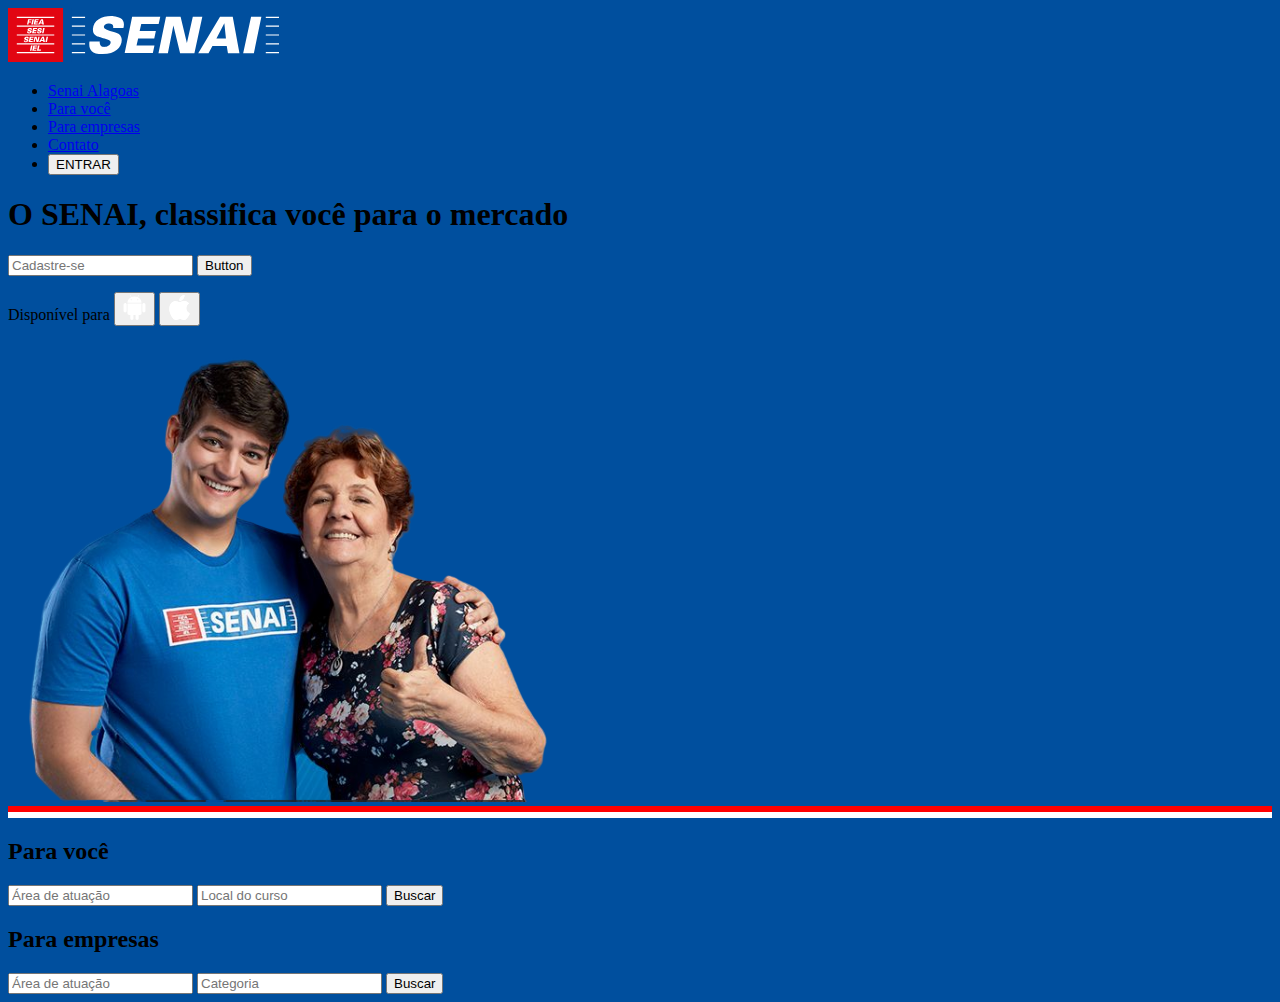
<file: desafioBootstrap/index.html>
<!DOCTYPE html>
<html lang="pt-br">
<head>
    <meta charset="UTF-8">
    <meta http-equiv="X-UA-Compatible" content="IE=edge">
    <meta name="viewport" content="width=device-width, initial-scale=1.0">
    <link rel="stylesheet" href="css/style.css">

    <!-- Links BootStrap -->
    <link href="https://cdn.jsdelivr.net/npm/bootstrap@5.3.0-alpha1/dist/css/bootstrap.min.css" rel="stylesheet" integrity="sha384-GLhlTQ8iRABdZLl6O3oVMWSktQOp6b7In1Zl3/Jr59b6EGGoI1aFkw7cmDA6j6gD" crossorigin="anonymous">
    <script src="https://cdn.jsdelivr.net/npm/bootstrap@5.3.0-alpha1/dist/js/bootstrap.bundle.min.js" integrity="sha384-w76AqPfDkMBDXo30jS1Sgez6pr3x5MlQ1ZAGC+nuZB+EYdgRZgiwxhTBTkF7CXvN" crossorigin="anonymous"></script>
    <script src="https://cdn.jsdelivr.net/npm/@popperjs/core@2.11.6/dist/umd/popper.min.js" integrity="sha384-oBqDVmMz9ATKxIep9tiCxS/Z9fNfEXiDAYTujMAeBAsjFuCZSmKbSSUnQlmh/jp3" crossorigin="anonymous"></script>
    <script src="https://cdn.jsdelivr.net/npm/bootstrap@5.3.0-alpha1/dist/js/bootstrap.min.js" integrity="sha384-mQ93GR66B00ZXjt0YO5KlohRA5SY2XofN4zfuZxLkoj1gXtW8ANNCe9d5Y3eG5eD" crossorigin="anonymous"></script>
    <title>Desafio de BootStrap</title>
</head>
<body class="body container-fluid">
    <div class="ciminha container-fluid">
        <header class="d-flex container flex-wrap justify-content-between p-3 mb-4">
            <a href="/" class="">
                <img src="img/logo.svg" alt="">
            </a>
            <ul class="nav nav-pills text-uppercase text-opacity-75">
              <li class="nav-item"><a href="#" class="nav-link text-white">Senai Alagoas</a></li>
              <li class="nav-item"><a href="#" class="nav-link text-white">Para você</a></li>
              <li class="nav-item"><a href="#" class="nav-link text-white">Para empresas</a></li>
              <li class="nav-item"><a href="#" class="nav-link text-white">Contato</a></li>
              <li class="nav-item"><button type="button" class="btn border border-white text-white p-2 rounded-2">ENTRAR</button></li>
            </ul>
          </header>

          <div class="d-flex justify-content-center">
            <div class="d-flex justify-content-between align-content-center">
                <div class="d-flex flex-column justify-content-center w-25">
                    <h1 class="text-white">O SENAI, classifica você para o mercado</h1>
                    <form action="" class="d-flex">
                        <input type="search" class="form-control rounded-end-0 border-0" placeholder="Cadastre-se" aria-label="cadastre-se">
                        <button type="button" class="bg-danger text-white p-2 border-0 rounded-end-2">Button</button>
                    </form>
                    <p class="text-white mt-3">
                        Disponível para
                        <button type="button" class="btn border-1 border-white">
                            <svg xmlns="http://www.w3.org/2000/svg" width="25" height="25" fill="white" class="bi bi-android2" viewBox="0 0 16 16">
                            <path d="m10.213 1.471.691-1.26c.046-.083.03-.147-.048-.192-.085-.038-.15-.019-.195.058l-.7 1.27A4.832 4.832 0 0 0 8.005.941c-.688 0-1.34.135-1.956.404l-.7-1.27C5.303 0 5.239-.018 5.154.02c-.078.046-.094.11-.049.193l.691 1.259a4.25 4.25 0 0 0-1.673 1.476A3.697 3.697 0 0 0 3.5 5.02h9c0-.75-.208-1.44-.623-2.072a4.266 4.266 0 0 0-1.664-1.476ZM6.22 3.303a.367.367 0 0 1-.267.11.35.35 0 0 1-.263-.11.366.366 0 0 1-.107-.264.37.37 0 0 1 .107-.265.351.351 0 0 1 .263-.11c.103 0 .193.037.267.11a.36.36 0 0 1 .112.265.36.36 0 0 1-.112.264Zm4.101 0a.351.351 0 0 1-.262.11.366.366 0 0 1-.268-.11.358.358 0 0 1-.112-.264c0-.103.037-.191.112-.265a.367.367 0 0 1 .268-.11c.104 0 .19.037.262.11a.367.367 0 0 1 .107.265c0 .102-.035.19-.107.264ZM3.5 11.77c0 .294.104.544.311.75.208.204.46.307.76.307h.758l.01 2.182c0 .276.097.51.292.703a.961.961 0 0 0 .7.288.973.973 0 0 0 .71-.288.95.95 0 0 0 .292-.703v-2.182h1.343v2.182c0 .276.097.51.292.703a.972.972 0 0 0 .71.288.973.973 0 0 0 .71-.288.95.95 0 0 0 .292-.703v-2.182h.76c.291 0 .54-.103.749-.308.207-.205.311-.455.311-.75V5.365h-9v6.404Zm10.495-6.587a.983.983 0 0 0-.702.278.91.91 0 0 0-.293.685v4.063c0 .271.098.501.293.69a.97.97 0 0 0 .702.284c.28 0 .517-.095.712-.284a.924.924 0 0 0 .293-.69V6.146a.91.91 0 0 0-.293-.685.995.995 0 0 0-.712-.278Zm-12.702.283a.985.985 0 0 1 .712-.283c.273 0 .507.094.702.283a.913.913 0 0 1 .293.68v4.063a.932.932 0 0 1-.288.69.97.97 0 0 1-.707.284.986.986 0 0 1-.712-.284.924.924 0 0 1-.293-.69V6.146c0-.264.098-.491.293-.68Z"/>
                          </svg>
                        </button>
                        <button type="button" class="btn border-1 border-white">
                            <svg xmlns="http://www.w3.org/2000/svg" width="25" height="25" fill="white" class="bi bi-apple" viewBox="0 0 16 16">
                                <path d="M11.182.008C11.148-.03 9.923.023 8.857 1.18c-1.066 1.156-.902 2.482-.878 2.516.024.034 1.52.087 2.475-1.258.955-1.345.762-2.391.728-2.43Zm3.314 11.733c-.048-.096-2.325-1.234-2.113-3.422.212-2.189 1.675-2.789 1.698-2.854.023-.065-.597-.79-1.254-1.157a3.692 3.692 0 0 0-1.563-.434c-.108-.003-.483-.095-1.254.116-.508.139-1.653.589-1.968.607-.316.018-1.256-.522-2.267-.665-.647-.125-1.333.131-1.824.328-.49.196-1.422.754-2.074 2.237-.652 1.482-.311 3.83-.067 4.56.244.729.625 1.924 1.273 2.796.576.984 1.34 1.667 1.659 1.899.319.232 1.219.386 1.843.067.502-.308 1.408-.485 1.766-.472.357.013 1.061.154 1.782.539.571.197 1.111.115 1.652-.105.541-.221 1.324-1.059 2.238-2.758.347-.79.505-1.217.473-1.282Z"/>
                                <path d="M11.182.008C11.148-.03 9.923.023 8.857 1.18c-1.066 1.156-.902 2.482-.878 2.516.024.034 1.52.087 2.475-1.258.955-1.345.762-2.391.728-2.43Zm3.314 11.733c-.048-.096-2.325-1.234-2.113-3.422.212-2.189 1.675-2.789 1.698-2.854.023-.065-.597-.79-1.254-1.157a3.692 3.692 0 0 0-1.563-.434c-.108-.003-.483-.095-1.254.116-.508.139-1.653.589-1.968.607-.316.018-1.256-.522-2.267-.665-.647-.125-1.333.131-1.824.328-.49.196-1.422.754-2.074 2.237-.652 1.482-.311 3.83-.067 4.56.244.729.625 1.924 1.273 2.796.576.984 1.34 1.667 1.659 1.899.319.232 1.219.386 1.843.067.502-.308 1.408-.485 1.766-.472.357.013 1.061.154 1.782.539.571.197 1.111.115 1.652-.105.541-.221 1.324-1.059 2.238-2.758.347-.79.505-1.217.473-1.282Z"/>
                              </svg>
                        </button>
                    </p>
                </div>
                <div>
                    <img src="img/pessoas-capa.png" alt="">
                </div>
            </div>
        </div>
    </div>

    <main class="main">
        <div class="text-white d-flex justify-content-evenly align-content-center me-5 div-main">
            <section>
                <h2 class="border-bottom border-4">Para você</h2>
                <article class="me-5">
                    <input type="search" class="form-label p-2 rounded-3" placeholder="Área de atuação" aria-label="area-de-atuacao">
                    <input type="search" class="form-label p-2 rounded-3" placeholder="Local do curso" aria-label="local-do-curso">
                    <button type="button" class="btn btn-danger d-flex ps-5 pe-5">Buscar</button>
                </article>
            </section>

            <section>
                <h2 class="border-bottom border-4">Para empresas</h2>
                <article class="me-5">
                    <input type="search" class="form-label p-2 rounded-3" placeholder="Área de atuação" aria-label="area-de-atuacao">
                    <input type="search" class="form-label p-2 rounded-3" placeholder="Categoria" aria-label="categoria">
                    <button type="button" class="btn btn-danger d-flex ps-5 pe-5">Buscar</button>
                </article>
            </section>
        </div>
    </main>
</body>
</html>
</file>
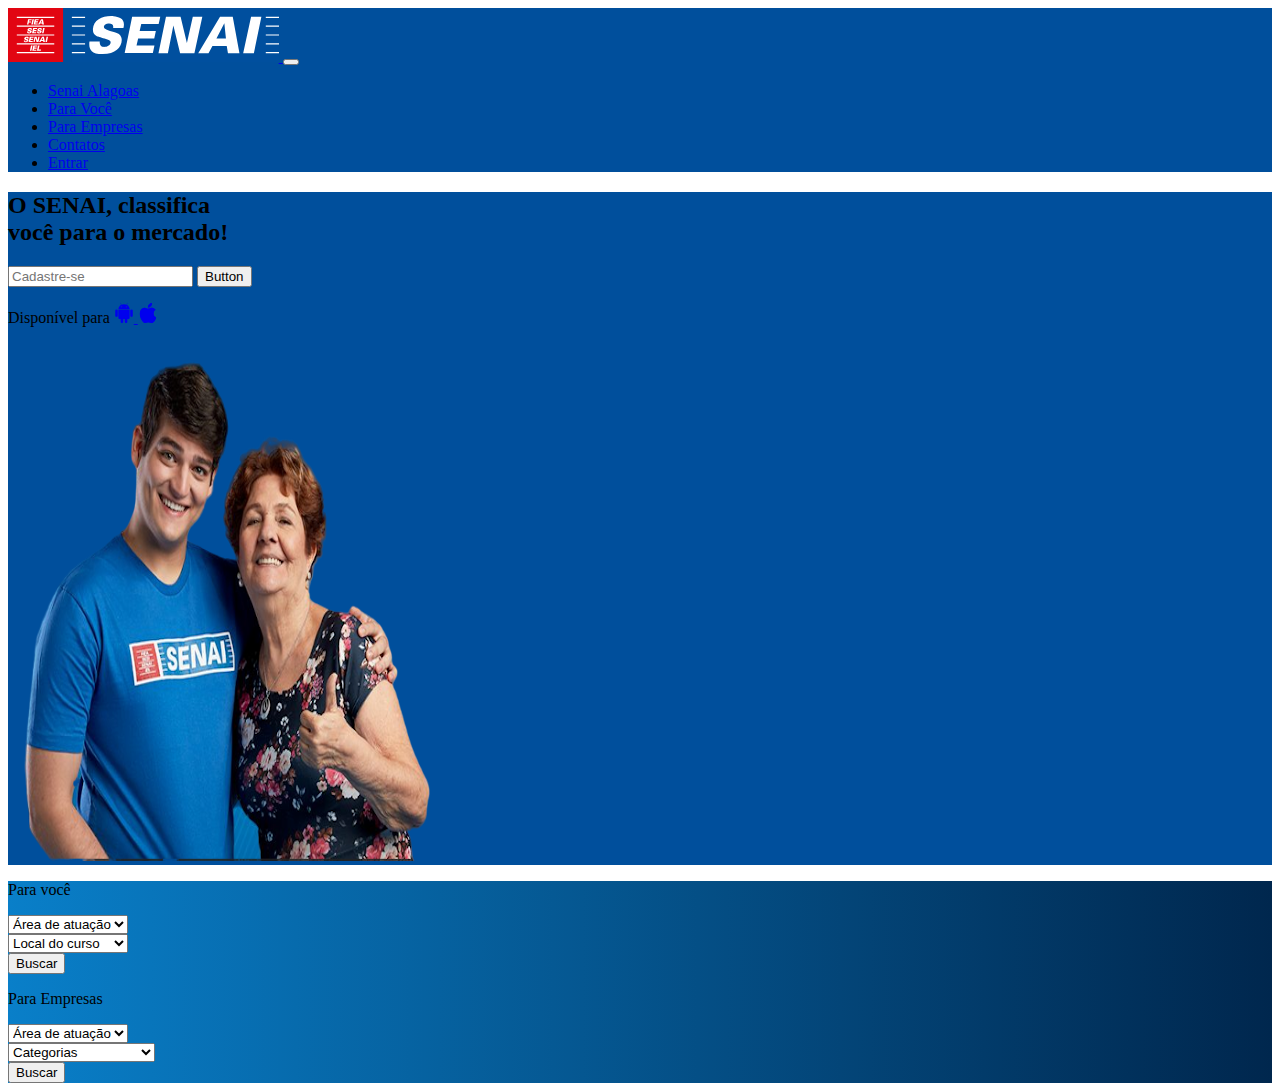
<file: desafioFeito/index.html>
<!DOCTYPE html>
<html lang="pt-br">
<head>
    <meta charset="UTF-8">
    <meta http-equiv="X-UA-Compatible" content="IE=edge">
    <meta name="viewport" content="width=device-width, initial-scale=1.0">
    <link rel="stylesheet" href="css/style.css">

    <!-- Links BootStrap -->
    <link href="https://cdn.jsdelivr.net/npm/bootstrap@5.0.2/dist/css/bootstrap.min.css" rel="stylesheet" integrity="sha384-EVSTQN3/azprG1Anm3QDgpJLIm9Nao0Yz1ztcQTwFspd3yD65VohhpuuCOmLASjC" crossorigin="anonymous">
    <script src="https://cdn.jsdelivr.net/npm/bootstrap@5.0.2/dist/js/bootstrap.bundle.min.js" integrity="sha384-MrcW6ZMFYlzcLA8Nl+NtUVF0sA7MsXsP1UyJoMp4YLEuNSfAP+JcXn/tWtIaxVXM" crossorigin="anonymous"></script>
    <title>Desafio BootStrap Feito</title>
</head>
<body>
    <!-- Cabeçalho -->
    <header>
        <!-- Navegação -->
        <nav class="navbar navbar-expanded-lg navbar-dark">
            <div class="container d-flex">
                <a href="#" class="nav-brand">
                    <img src="img/logo.svg" alt="Logo SENAI">
                </a>
                <!-- Botão responsivo -->
                <button class="navbar-toggler" data-bs-toggle="collapse" data-bs-target="#nav-principal">
                    <span class="navbar-toggler-icon"></span>
                </button>
                <!-- Barra de Navegação -->
                <div class="collapse navbar-collapse" id="nav-principal">
                    <ul class="navbar-nav ms-auto d-flex align-items-center text-uppercase">
                        <li class="nav-item">
                            <a href="#" class="nav-link">Senai Alagoas</a>
                        </li>
    
                        <li class="nav-item">  
                            <a href="#" class="nav-link">Para Você</a>
                        </li>
    
                        <li class="nav-itme">
                            <a href="#" class="nav-link">Para Empresas</a>
                        </li>
    
                        <li class="nav-item">
                            <a href="#" class="nav-link">Contatos</a>
                        </li>
    
                        <li>
                            <a href="#" class="btn btn-outline-light ml-4">Entrar</a>
                        </li>
                    </ul>
                </div>
            </div>
        </nav>
    </header>

    <!-- Caixa principal = Hero imagem principal -->
    <section id="hero">
        <div class="container">
            <section class="row">
                <article class="col-md-10 col-lg-6 d-lg-flex text-white">
                    <div class="align-self-center">
                        <h2>O SENAI, classifica <br> você para o mercado!</h2>
                        <form>
                            <div class=" input-group input-group-lg mb-3">
                                <!-- Input cadastre-se -->
                                <input type="text" class="form-control" placeholder="Cadastre-se" aria-label="Cadastre-se" aria-describedby="button-addon2">
                                <!-- Botão cadastre-se -->
                                <button class="btn btn-danger px-4" type="button">Button</button>
                            </div>
                        </form>
                        <p class="mt-2"> Disponível para
                            <a href="#" class="btn btn-outline-light">
                                <!-- SVG 1 -->
                                <svg xmlns="http://www.w3.org/2000/svg" width="20" height="20" fill="currentColor"
                                class="bi bi-android2" viewBox="0 0 16 16">
                                <path d="m10.213 1.471.691-1.26c.046-.083.03-.147-.048-.192-.085-.038-.15-.019-.195.058l-.7 1.27A4.832 4.832 0 0 0 8.005.941c-.688 0-1.34.135-1.956.404l-.7-1.27C5.303 0 5.239-.018 5.154.02c-.078.046-.094.11-.049.193l.691 1.259a4.25 4.25 0 0 0-1.673 1.476A3.697 3.697 0 0 0 3.5 5.02h9c0-.75-.208-1.44-.623-2.072a4.266 4.266 0 0 0-1.664-1.476ZM6.22 3.303a.367.367 0 0 1-.267.11.35.35 0 0 1-.263-.11.366.366 0 0 1-.107-.264.37.37 0 0 1 .107-.265.351.351 0 0 1 .263-.11c.103 0 .193.037.267.11a.36.36 0 0 1 .112.265.36.36 0 0 1-.112.264Zm4.101 0a.351.351 0 0 1-.262.11.366.366 0 0 1-.268-.11.358.358 0 0 1-.112-.264c0-.103.037-.191.112-.265a.367.367 0 0 1 .268-.11c.104 0 .19.037.262.11a.367.367 0 0 1 .107.265c0 .102-.035.19-.107.264ZM3.5 11.77c0 .294.104.544.311.75.208.204.46.307.76.307h.758l.01 2.182c0 .276.097.51.292.703a.961.961 0 0 0 .7.288.973.973 0 0 0 .71-.288.95.95 0 0 0 .292-.703v-2.182h1.343v2.182c0 .276.097.51.292.703a.972.972 0 0 0 .71.288.973.973 0 0 0 .71-.288.95.95 0 0 0 .292-.703v-2.182h.76c.291 0 .54-.103.749-.308.207-.205.311-.455.311-.75V5.365h-9v6.404Zm10.495-6.587a.983.983 0 0 0-.702.278.91.91 0 0 0-.293.685v4.063c0 .271.098.501.293.69a.97.97 0 0 0 .702.284c.28 0 .517-.095.712-.284a.924.924 0 0 0 .293-.69V6.146a.91.91 0 0 0-.293-.685.995.995 0 0 0-.712-.278Zm-12.702.283a.985.985 0 0 1 .712-.283c.273 0 .507.094.702.283a.913.913 0 0 1 .293.68v4.063a.932.932 0 0 1-.288.69.97.97 0 0 1-.707.284.986.986 0 0 1-.712-.284.924.924 0 0 1-.293-.69V6.146c0-.264.098-.491.293-.68Z" />
                                </svg>
                            </a>

                            <a href="#" class="btn btn-outline-light">
                                <!-- SVG 2 -->
                                <svg xmlns="http://www.w3.org/2000/svg" width="20" height="20" fill="currentColor" class="bi bi-apple"
                                viewBox="0 0 16 16">
                                <path d="M11.182.008C11.148-.03 9.923.023 8.857 1.18c-1.066 1.156-.902 2.482-.878 2.516.024.034 1.52.087 2.475-1.258.955-1.345.762-2.391.728-2.43Zm3.314 11.733c-.048-.096-2.325-1.234-2.113-3.422.212-2.189 1.675-2.789 1.698-2.854.023-.065-.597-.79-1.254-1.157a3.692 3.692 0 0 0-1.563-.434c-.108-.003-.483-.095-1.254.116-.508.139-1.653.589-1.968.607-.316.018-1.256-.522-2.267-.665-.647-.125-1.333.131-1.824.328-.49.196-1.422.754-2.074 2.237-.652 1.482-.311 3.83-.067 4.56.244.729.625 1.924 1.273 2.796.576.984 1.34 1.667 1.659 1.899.319.232 1.219.386 1.843.067.502-.308 1.408-.485 1.766-.472.357.013 1.061.154 1.782.539.571.197 1.111.115 1.652-.105.541-.221 1.324-1.059 2.238-2.758.347-.79.505-1.217.473-1.282Z" />
                                <path d="M11.182.008C11.148-.03 9.923.023 8.857 1.18c-1.066 1.156-.902 2.482-.878 2.516.024.034 1.52.087 2.475-1.258.955-1.345.762-2.391.728-2.43Zm3.314 11.733c-.048-.096-2.325-1.234-2.113-3.422.212-2.189 1.675-2.789 1.698-2.854.023-.065-.597-.79-1.254-1.157a3.692 3.692 0 0 0-1.563-.434c-.108-.003-.483-.095-1.254.116-.508.139-1.653.589-1.968.607-.316.018-1.256-.522-2.267-.665-.647-.125-1.333.131-1.824.328-.49.196-1.422.754-2.074 2.237-.652 1.482-.311 3.83-.067 4.56.244.729.625 1.924 1.273 2.796.576.984 1.34 1.667 1.659 1.899.319.232 1.219.386 1.843.067.502-.308 1.408-.485 1.766-.472.357.013 1.061.154 1.782.539.571.197 1.111.115 1.652-.105.541-.221 1.324-1.059 2.238-2.758.347-.79.505-1.217.473-1.282Z" />
                                </svg>
                            </a>
                        </p>
                    </div>
                </article>

                <div class="col-lg-6 d-none d-lg-block">
                    <img src="img/pessoas-capa1.png" alt="Foto Vovó e Neto">
                </div>
            </section>
        </div>
    </section>

    <!-- Menu = Caixa Principal -->
    <main>
        <article class="pesquisa border-top border-danger border-4 text-white">
            <div class="container">
                <section class="row">
                    <article class="col-sm-6 azul-claro">
                        <div class="my-4">
                            <p class="h2">Para você</p>
                            <form>
                                <!-- PARA VOCÊ -->
                                <section class="form-row d-flex flex-wrap gap-2">
                                    <!-- ÁREA DE ATUAÇÃO -->
                                    <article class="col">
                                        <div class="form-group">
                                            <select class="form-control form-control-lg border-none">
                                                <option>Área de atuação</option>
                                                <option>Alimentos</option>
                                                <option>Informática</option>
                                                <option>Gestão</option>
                                                <option>Edificações</option>
                                            </select>
                                        </div>
                                    </article>

                                    <!-- UNIDADES SENAI -->
                                    <article class="col">
                                        <div class="form-group">
                                            <select class="form-control form-control-lg border-none">
                                                <option>Local do curso</option>
                                                <option>Benedito Bentes</option>
                                                <option>Gustavo Paiva</option>
                                                <option>Polo Industrial</option>
                                                <option>Arapiraca</option>
                                            </select>
                                        </div>
                                    </article>
                                </section>
                                <button class="btn btn-danger mt-2 w-25">Buscar</button>
                            </form>
                        </div>
                    </article>

                    <!-- PARA EMPRESAS -->
                    <article class="col-sm-6">
                        <div class="my-4">
                            <p class="h2">Para Empresas</p>
                            <form>
                                <section class="form-row d-flex flex-wrap gap-2">
                                    <!-- ÁREA DE ATUAÇÃO -->
                                    <article class="col">
                                        <div class="form-group">
                                            <select class="form-control form-control-lg border-none">
                                                <option>Área de atuação</option>
                                                <option>Alimentos</option>
                                                <option>Informática</option>
                                                <option>Gestão</option>
                                                <option>Edificações</option>
                                            </select>
                                        </div>
                                    </article>

                                    <!-- SERVIÇOS -->
                                    <article class="col">
                                        <div class="form-group">
                                            <select class="form-control form-control-lg border-none">
                                                <option>Categorias</option>
                                                <option>Educação Profissinal</option>
                                                <option>Consultorias</option>
                                            </select>
                                        </div>
                                    </article>
                                </section>
                                <button class="btn btn-danger mt-2 w-25">Buscar</button>
                            </form>
                        </div>
                    </article>
                </section>
            </div>
        </article>
    </main>
</body>
</html>
</file>
<file: desafioBootstrap/css/style.css>
.body{
    background-color: rgb(0, 79, 158);  
}
.ciminha{
    border-bottom: 6px solid red;
}
.div-main{
    border-top: 6px solid white;
}
</file>
<file: desafioFeito/css/style.css>
*::after,  *::before{
    margin: 0;
    padding: 0;
    box-sizing: border-box;
}
#hero{
    background-color: rgb(0, 79, 156);
}
.navbar{
    background-color: rgb(0, 79, 156) !important;
}
.pesquisa{
    background: linear-gradient(to right, rgb(9,127,201),rgb(0,39,78));
}
</file>
